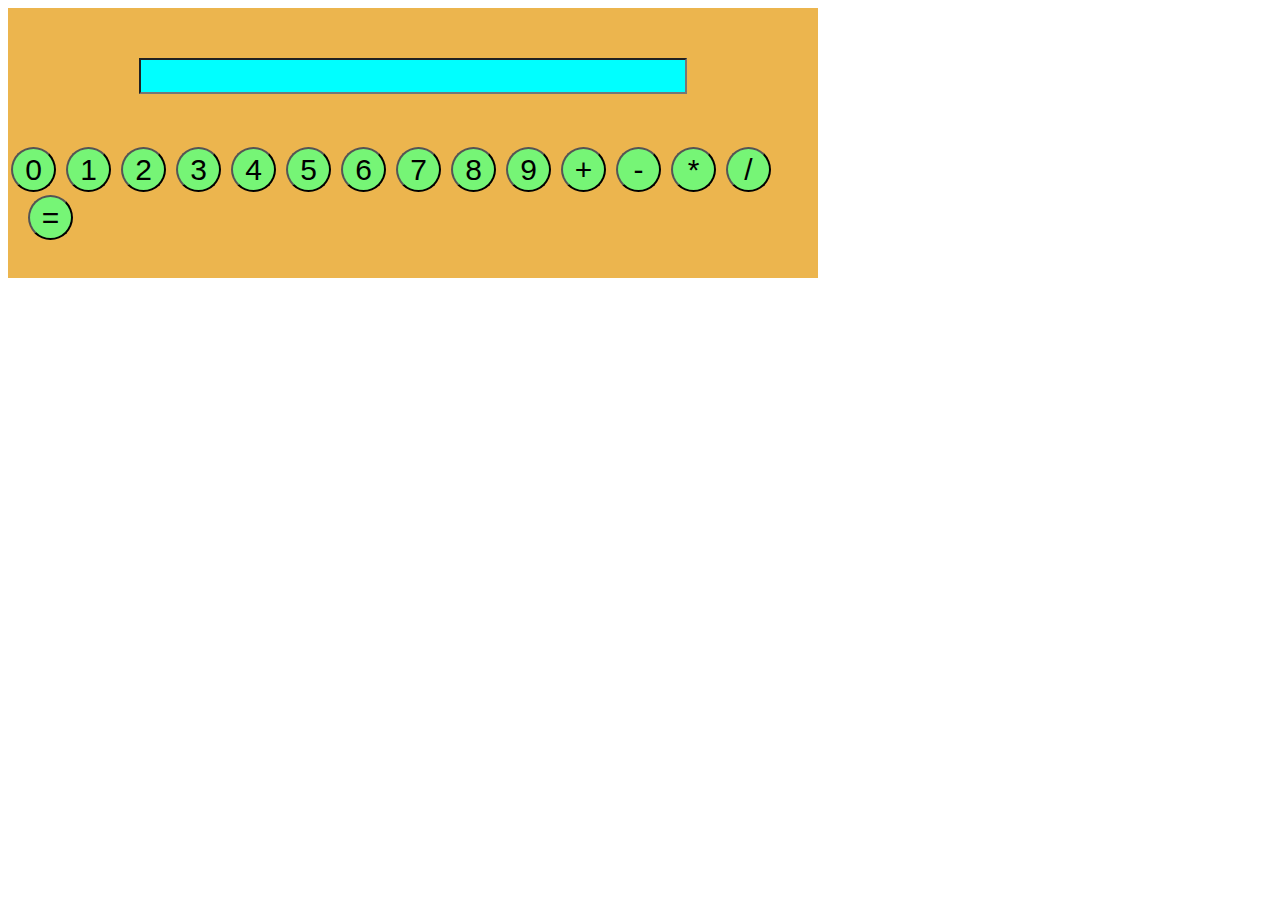
<file: event/index.html>
<!DOCTYPE html>
<html lang="en">

<head>
    <meta charset="UTF-8">
    <meta http-equiv="X-UA-Compatible" content="IE=edge">
    <meta name="viewport" content="width=device-width, initial-scale=1.0">
    <title>Document</title>
    <link rel="stylesheet" href="./main.css">
</head>

<body>
    <!-- Задание №1 -->
    <!-- <button class="btn">Привет</button> -->



    <!-- Задание №2 -->
    <!-- <input type="text" class="input">
<button class="btn">Заполнить</button> -->



    <!-- Задание №3 -->
    <!-- <input type="text" class="input">
<button class="btn">Заполнить</button> -->



    <!-- Задание №4 -->
    <!-- <input type="text" class="input">
<input type="text" class="secondInput">
<button class="btn">Поменять</button> -->



    <!-- Задание №5 -->
    <!-- <button class="BanBtn">Заблокировать</button>
<button class="UnbanBtn">Разблокировать</button>
<input type="text" class="input"> -->



    <!-- Задание №6 -->
    <!-- <div class = "square"></div>
<button class="btn">Скрыть квадрат</button> -->



    <!-- Задание №7 -->
    <!-- <div class = "square"></div> -->



    <!-- Задание №8 -->
    <!-- <div class="form">
    <div class ="square"></div>
    <div class ="square"></div>
    <div class ="square"></div>
    <div class ="square"></div>
    <div class ="square"></div>
    <div class ="square"></div>
</div> -->

    <!-- Задание №9 -->
    <div class="calc">
        <div>
            <input type="text" class="input">
        </div>
        <div>
            <button class="btnNumber">0</button>
            <button class="btnNumber">1</button>
            <button class="btnNumber">2</button>
            <button class="btnNumber">3</button>
            <button class="btnNumber">4</button>
            <button class="btnNumber">5</button>
            <button class="btnNumber">6</button>
            <button class="btnNumber">7</button>
            <button class="btnNumber">8</button>
            <button class="btnNumber">9</button>
            <button class="btnOperation">+</button>
            <button class="btnOperation">-</button>
            <button class="btnOperation">*</button>
            <button class="btnOperation">/</button>
            <button class="btnEquals">=</button>
        </div>
    </div>


    <script src="./script.js"></script>
</body>

</html>
</file>
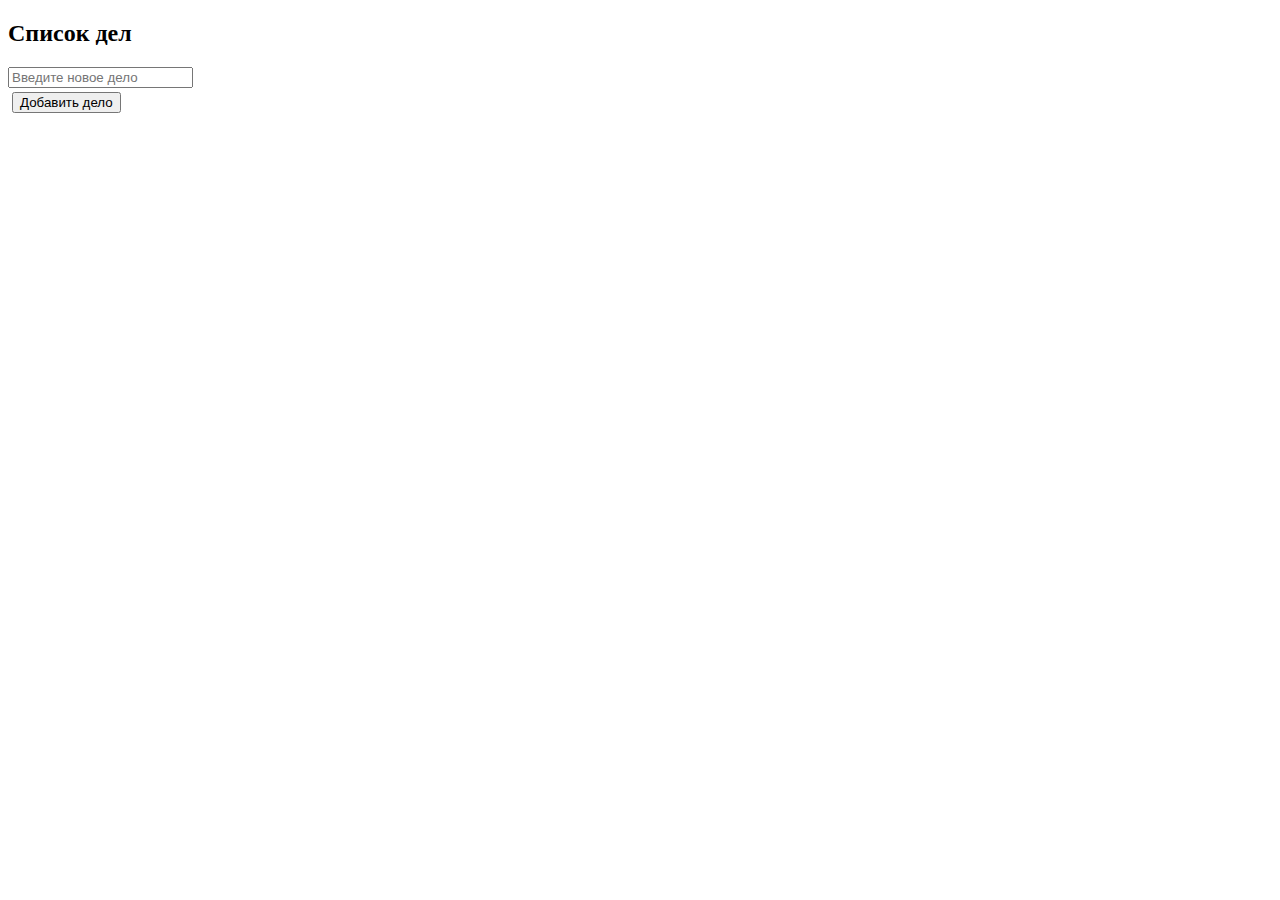
<file: TODO (start)/index.html>
<!DOCTYPE html>
<html lang="ru">
  <head>
    <meta charset="UTF-8" />
    <title>TODO</title>
    <!-- <meta name="viewport" content="width=device-width, initial-scale=1, shrink-to-fit = no"> -->
    <link
      rel="stylesheet"
      href="https://cdn.jsdelivr.net/npm/bootstrap@4.5.3/dist/css/bootstrap.min.css"
      integrity="sha384-TX8t27EcRE3e/ihU7zmQxVncDAy5uIKz4rEkgIXeMed4M0jlfIDPvg6uqKI2xXr2"
      crossorigin="anonymous"
    />
    <link rel="stylesheet" href="./index.css" />
    <!-- <script defer src="main.js"></script> -->
    <script src="main.js" defer type="module"></script>
  </head>

  <body>
    <div id="todo-app" class="container"></div>
  </body>
</html>
</file>
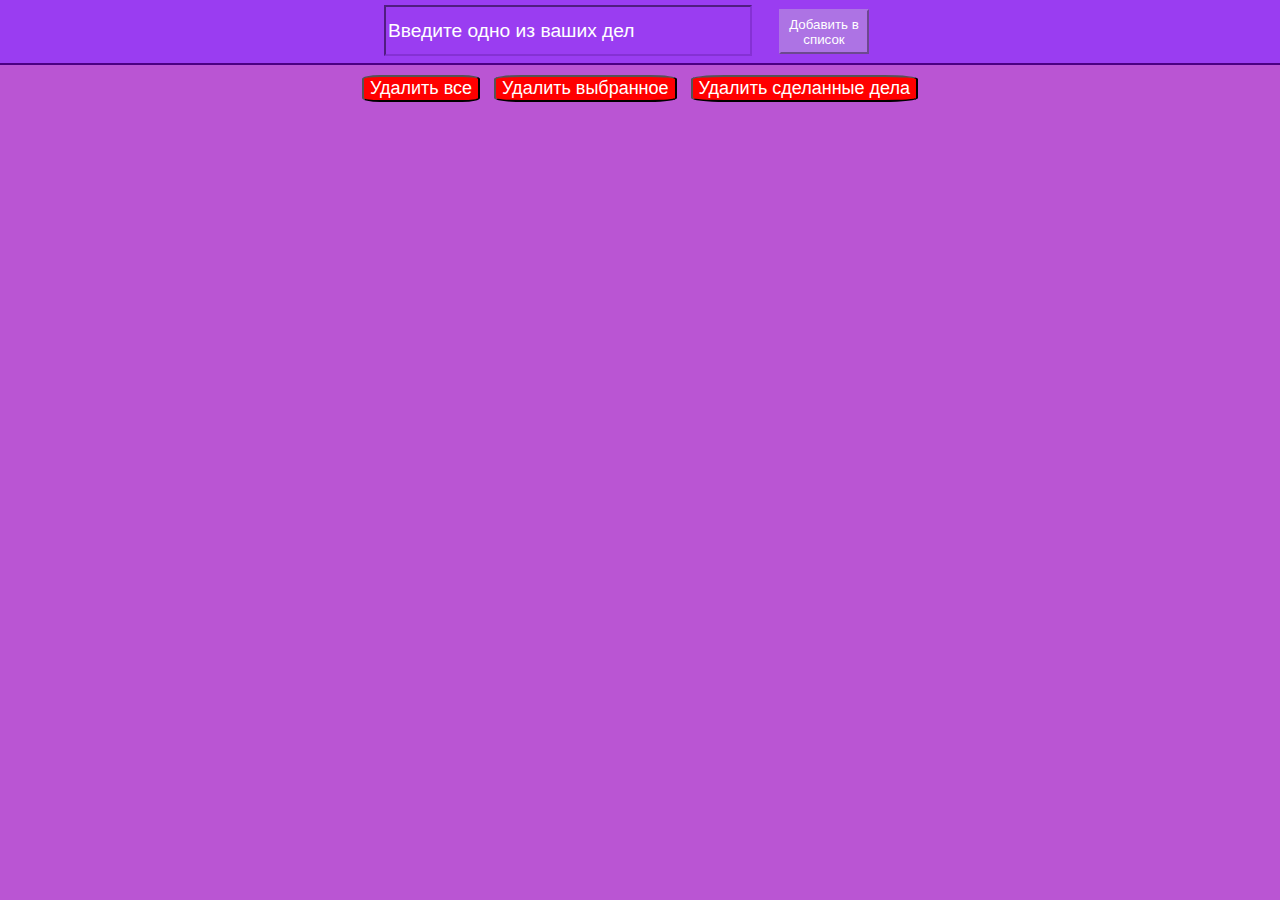
<file: TODO/index.html>
<!DOCTYPE html>
<html lang="en">

<head>
    <meta charset="UTF-8">
    <meta http-equiv="X-UA-Compatible" content="IE=edge">
    <meta name="viewport" content="width=device-width, initial-scale=1.0">
    <title>Document</title>
    <link rel="stylesheet" href="./main.css">
</head>

<body class="body">
    <div class="userInputPlace">
        <input type="text" class="userInput" placeholder="Введите одно из ваших дел">
        <button class="btnInput">Добавить в список</button>
    </div>
    <hr class="hr1">

    <div class="todoList">
        <div class="todoDeals">
            <button class="deleteAll">Удалить все</button>
            <button class="deleteSelected">Удалить выбранное</button>
            <button class="deleteReady">Удалить сделанные дела</button>
        </div>
    </div>
    <script src="./script.js"></script>
</body>

</html>
</file>
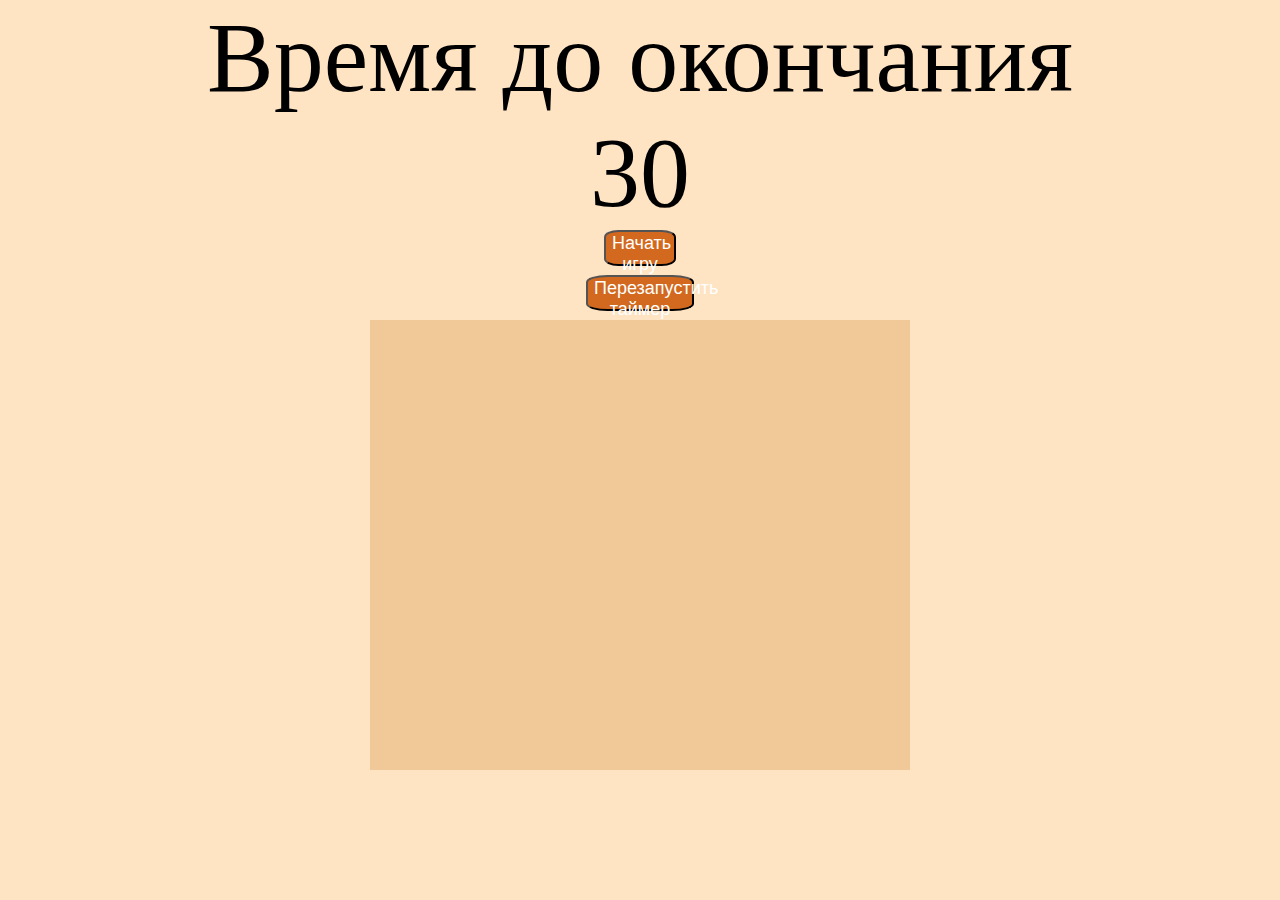
<file: guessTheCardsPair/StartGame.html>
<!DOCTYPE html>
<html lang="en">
<head>
    <meta charset="UTF-8">
    <meta http-equiv="X-UA-Compatible" content="IE=edge">
    <meta name="viewport" content="width=device-width, initial-scale=1.0">
    <title>StartGame</title>
    <link rel="stylesheet" href="./main.css">
</head>
<body onload="generateGameField()">
    <div class="containerForGame"></div>
    <script src="./script.js"></script>
</body>
</html>
</file>
<file: event/main.css>
/* Задание №6 */
                 
                 .square {
                     height: 100px;
                     width: 100px;
                     background-color: red;
                     /* Задание №8 */
                     margin: 0px 10px;
                 }
                 
                 .form {
                     display: flex;
                     justify-content: center;
                 }
                 
                 .calc {
                     background-color: rgb(236, 181, 78);
                     height: 30vh;
                     width: 90vh;
                     display: flex;
                     justify-content: flex-start;
                     flex-direction: column;
                     align-items: center;
                 }
                 
                 .btnNumber {
                     height: 45px;
                     width: 45px;
                     border-radius: 100%;
                     background-color: rgb(118, 245, 118);
                     margin: 3px 3px;
                     justify-content: center;
                     font-size: 30px;
                 }
                 
                 .btnOperation {
                     height: 45px;
                     width: 45px;
                     border-radius: 100%;
                     background-color: rgb(118, 245, 118);
                     margin: 3px 3px;
                     justify-content: center;
                     font-size: 30px;
                 }
                 
                 .btnEquals {
                     height: 45px;
                     width: 45px;
                     border-radius: 100%;
                     background-color: rgb(118, 245, 118);
                     margin-left: 20px;
                     justify-content: center;
                     font-size: 30px;
                 }
                 
                 .btnNumber:hover {
                     background-color: rgb(82, 182, 82);
                 }
                 
                 .btnOperation:hover {
                     background-color: rgb(82, 182, 82);
                 }
                 
                 .btnEquals:hover {
                     background-color: rgb(82, 182, 82);
                 }
                 
                 .input {
                     height: 30px;
                     width: 60vh;
                     margin-bottom: 50px;
                     margin-top: 50px;
                     background-color: aqua;
                     font-size: xx-large;
                     font-weight: 600;
                 }
</file>
<file: TODO (start)/index.css>
h1 {
    text-align: center;
}

.form {
    margin: 5px;
    display: flex;
    justify-content: center;
}

.btn-primary {
    margin: 4px;
}

.input {
    max-width: 900px;
    width: 50%;
}

.list-group {
    display: flex;
    align-items: center;
    margin: 5px;
}

.list-item {
    list-style-type: none;
    border: 1px blue solid;
    background-color: aliceblue;
    display: flex;
    justify-content: space-between;
    margin: 5px;
    /* margin-left: 20px; */
    max-width: 2000px;
    width: 65%;
}

.list-item-yes {
    list-style-type: none;
    background-color: beige;
    display: flex;
    justify-content: space-between;
    margin: 5px;
    max-width: 1500px;
    width: 65%;
}

.btn-danger {
    margin: 4px;
}
</file>
<file: TODO/main.css>
* {
    margin: 0;
}


/* Шапка */

.userInputPlace {
    background-color: #9a3df1;
    display: flex;
    justify-content: center;
    height: 7vh;
}


/* Ввод */

.userInput {
    margin-right: 3vh;
    margin-top: 0.6vh;
    width: 40vh;
    height: 5vh;
    font-size: larger;
    font-weight: 500;
    background-color: #9a3df1;
    border-color: #8531d4;
    color: white;
}

::-webkit-input-placeholder {
    color: white;
}


/* Кнопка ввода */

.btnInput {
    margin-right: 3vh;
    margin-top: 1vh;
    width: 10vh;
    height: 5vh;
    background-color: #ad73e4;
    border-color: #ad73e4;
    color: white;
}


/* Кнопка ввода при наведении */

.btnInput:hover {
    background-color: #9a3df1;
}

.hr1 {
    border: 0;
    height: 2px;
    background-color: #4B0082;
}

.todoList {
    background-color: #BA55D3;
    display: flex;
    align-items: center;
    flex-direction: column;
    justify-content: center;
}

.todoTitle {
    color: white;
    font-size: 30px;
    display: flex;
    justify-content: center;
    background-color: #BA55D3;
}

.body {
    background-color: #BA55D3
}


/* Кнопка удалить все */

.deleteAll {
    background-color: red;
    color: rgb(255, 255, 255);
    font-size: large;
    margin-top: 10px;
    margin-bottom: 10px;
    border-radius: 15%;
}


/* Кнопка удалить все при наведении */

.deleteAll:hover {
    background-color: #cc0000;
}


/* Кнопка удалить выбранное */

.deleteSelected {
    background-color: red;
    color: white;
    font-size: large;
    margin-top: 10px;
    margin-bottom: 10px;
    margin-left: 10px;
    border-radius: 15%;
}


/* Кнопка удалить выбранное при наведении */

.deleteSelected:hover {
    background-color: #cc0000;
}


/* Кнопка удалить сделанные дела */

.deleteReady {
    background-color: red;
    color: white;
    font-size: large;
    margin-top: 10px;
    margin-bottom: 10px;
    margin-left: 10px;
    border-radius: 15%;
}


/* Кнопка удалить сделанные дела при наведении */

.deleteReady:hover {
    background-color: #cc0000;
}
</file>
<file: guessTheCardsPair/main.css>
* {
    margin: 0;
}


body {
    background-color: bisque;
}
.containerForGame {
    justify-content: center;
    display: flex;
    flex-direction: column;
    align-items: center;
    
}

.timerToEnd{
    font-size: 100px;
}

.gameField{
    background-color: rgb(241, 201, 152);
    width: 60vh;
    height: 50vh;
    display: flex;
    flex-wrap: wrap;
}

.cardItem{
    width: 9vh;
    background: #000;
    margin-left: 1vh;
    margin-top: 1vh;
}

.cardText{
    font-size: 10vh;
    display: flex;
    justify-content: center;
    /* color:rgb(255, 147, 14) */
}

.btnStartGame {
    background-color: chocolate;
    color: white;
    border-radius: 20%;
    width: 8vh;
    height: 4vh;
    font-size: large;
    margin-bottom: 1vh;
}

.btnRestartGame{
    background-color: chocolate;
    color: white;
    border-radius: 20%;
    width: 12vh;
    height: 4vh;
    font-size: large;
    margin-bottom: 1vh;
}

.pelement{
    font-size: 100px;
}
</file>
